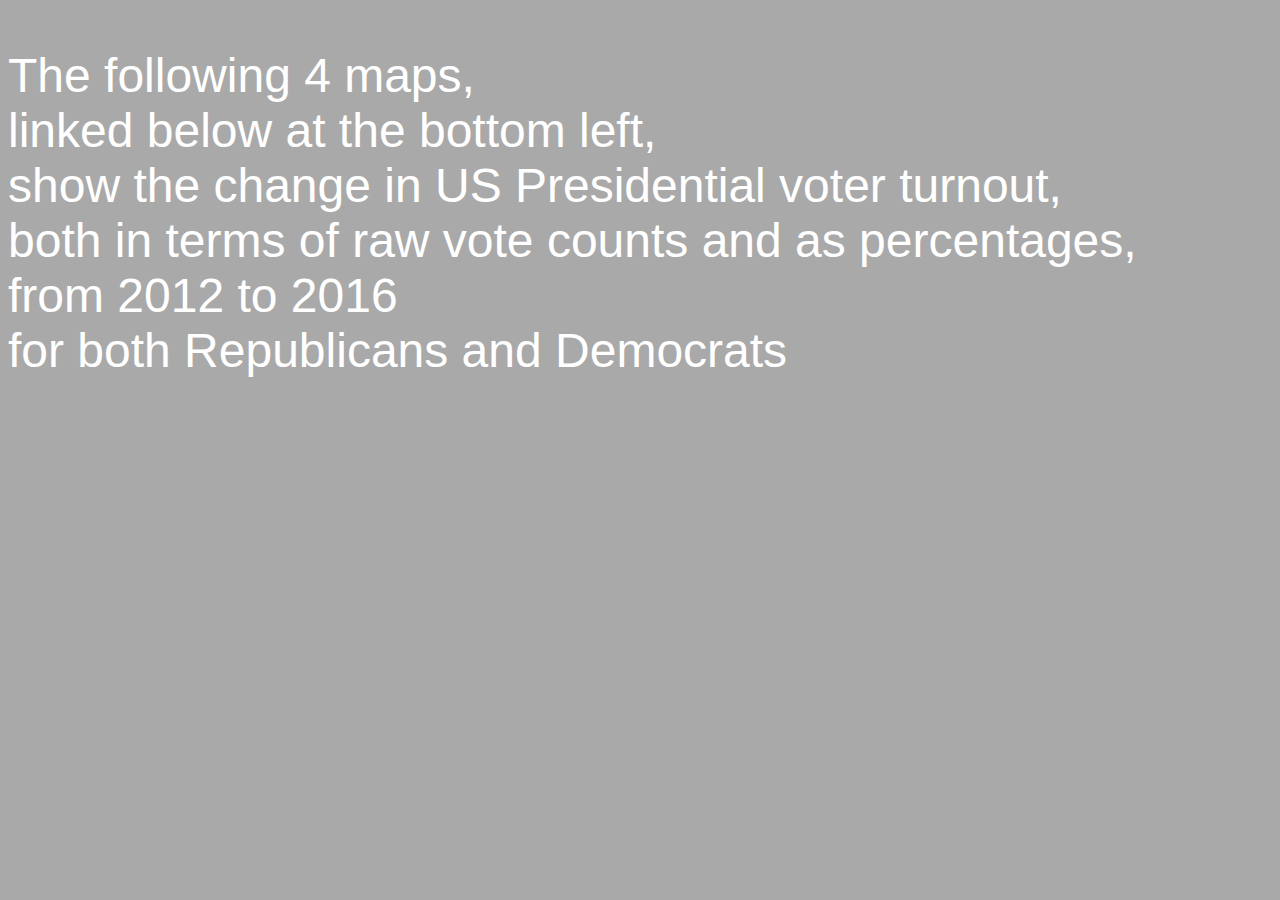
<file: index.html>
<!DOCTYPE html>
<meta charset="utf-8">
<link rel="stylesheet" href="change.css" type="text/css">
<style> .links a { font-size:18px!important; }</style>
<svg width="960" height="600"></svg>
<script src="https://d3js.org/d3.v4.min.js"></script>
<script src="https://d3js.org/d3-scale-chromatic.v1.min.js"></script>
<script>
var info = d3.select("body")
    .append("div")
    .attr("class","links")
    .html("<a href='./republican-votes.html'>Republicans Raw Counts</a><br><a href='./republican-per.html'>Republican % Change</a><br><a href='democrat-votes.html'>Democrat Raw Count</a><br><a href='democrat-per.html'>Democrat % Change</a>");
</script>
<body><p style='color:white; font-size:48px'>The following 4 maps,<br>linked below at the bottom left,<br>show the change in US Presidential voter turnout,<br>both in terms of raw vote counts and as percentages,<br>from 2012 to 2016<br>for both Republicans and Democrats</p>
</body>
<script> 
  (function(i,s,o,g,r,a,m){i['GoogleAnalyticsObject']=r;i[r]=i[r]||function(){ 
  (i[r].q=i[r].q||[]).push(arguments)},i[r].l=1*new Date();a=s.createElement(o), 
  m=s.getElementsByTagName(o)[0];a.async=1;a.src=g;m.parentNode.insertBefore(a,m) 
  })(window,document,'script','https://www.google-analytics.com/analytics.js','ga'); 
 
  ga('create', 'UA-85920004-1', 'auto'); 
  ga('send', 'pageview'); 
 
</script>
</file>
<file: change.css>
body { background: darkgray; font-family: futura, arial, sans-serif; /*color: white;*/ cursor:pointer;}
/* https://bl.ocks.org/mbostock/raw/4060606/ */
a { cursor: pointer }
.counties { fill: none; }
.states { fill: none; stroke: #fff; stroke-linejoin: round; }
.info { color:white; font-size:28px; text-align:right;}
.info #resultlist { text-align:right; font-size:14px; border-top:1px solid rgb(8,81,156);}
.info #resultlist ul { list-style:none;}
.info #resultlist li:hover { color: yellow; }
.menu a { text-decoration:none; color:white}
.menu a:hover { text-decoration:none; color:rgb(8,81,156);}
/* ["#fff5f0", "#fee0d2", "#fcbba1", "#fc9272", "#fb6a4a", "#ef3b2c", "#cb181d", "#a50f15", "#67000d"] */
.links { border: 1px solid white; padding: 10px; margin: 20px; position:absolute; left: 0%; bottom: 0%; text-align: left; font-size: 14px; }
.links a, .links a:visited { text-decoration:none; color: #a50f15;}
.links a:hover { text-decoration:none; color:black;}
.selected { fill: yellow; stroke: green;}
svg { position: fixed }
</file>
